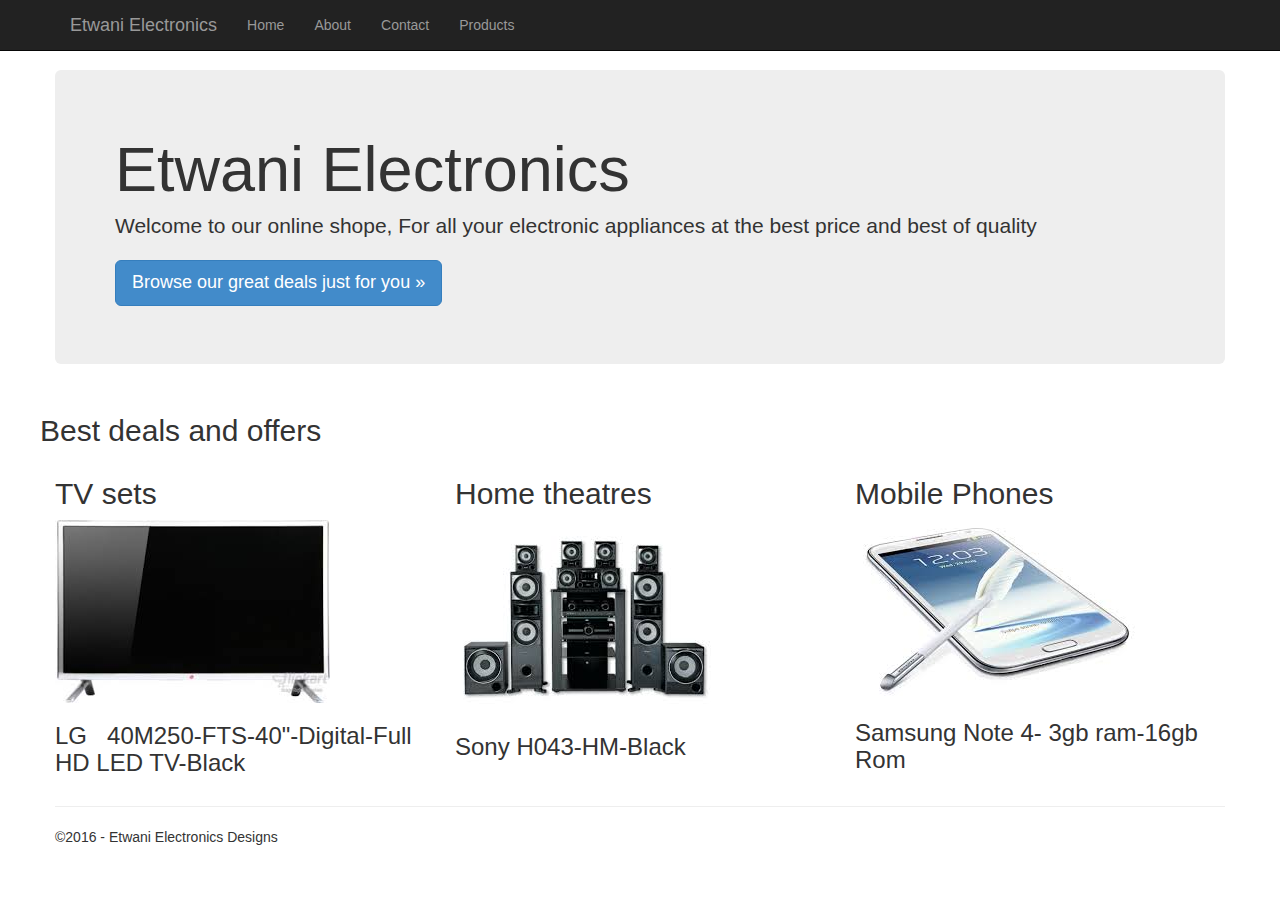
<file: index.html>
<html><head>
	<title>Etwani Electronics</title>
	<meta charset="utf-8" />
	
	<link rel="stylesheet" href="css/bootstrap.css" type="text/css" />
		
	<link rel="stylesheet" href="css/bootstrap.min.css" type="text/css" />
	
	<link rel="stylesheet" href="css/Site.css" type="text/css" />
	<!--[if IE]>
	  <script src="http://html5shiv.googlecode.com/svn/trunk/html5.js"></script><![endif]-->
	<!--[if lte IE 7]>
		<link rel="stylesheet" type="text/css" media="all" href="css/ie.css"/>
		<script src="js/IE8.js" type="text/javascript"></script><![endif]-->	
	<!--[if lt IE 7]>
		<link rel="stylesheet" type="text/css" media="all" href="css/ie6.css"/><![endif]-->

</head>
 <body>
    <form >
        
        

        <div class="navbar navbar-inverse navbar-fixed-top">
            <div class="container">
                <div class="navbar-header">
                    <button type="button" class="navbar-toggle" data-toggle="collapse" data-target=".navbar-collapse">
                        <span class="icon-bar"></span>
                        <span class="icon-bar"></span>
                        <span class="icon-bar"></span>
                    </button>
                    <a class="navbar-brand" runat="server" href="~/">Etwani Electronics</a>
                </div>
                <div class="navbar-collapse collapse">
                    <ul class="nav navbar-nav">
                        <li><a runat="server" href="index.html">Home</a></li>
                        <li><a runat="server" href="about us.html">About</a></li>
                        <li><a runat="server" href="contacts.html">Contact</a></li>
                        <li><a runat="server" href="products.html">Products</a></li>
                    </ul>
                    
                </div>
            </div>
        </div>
        <div class="container body-content">
           <div class="jumbotron">
        <h1>Etwani Electronics</h1>
        <p class="lead">Welcome to our online shope, For all your electronic appliances at the best price and best of quality </p>
        <p><a href="products.html"class="btn btn-primary btn-lg">Browse our great deals just for you &raquo;</a></p>
    </div>

    <div class="row">
         <h2>Best deals and offers</h2>
        <div class="col-md-4">
            <h2>TV sets</h2>
            <div class ="image-wrapper default-state">
                <img src="Images/LG%20TV.jpg" />
               
            <h3 class="title">
                <span class="brand">LG &nbsp</span>
                <span class="name" dir="rtl">40M250-FTS-40"-Digital-Full HD LED TV-Black</span>
            </h3>
                </div>
        </div>
        <div class="col-md-4">
            <h2>Home theatres</h2>
             <div class ="image-wrapper default-state">
                 <img src="Images/sony%20theaters.jpg" />
                
            <h3 class="title">
              <span class="brand">  Sony </span><span class="name" dir="rtl">H043-HM-Black</span>
            </h3>
                 </div>
        </div>
        <div class="col-md-4">
            <h2>Mobile Phones</h2>
            <div class ="image-wrapper default-state">
            <img src="Images/mobile%202.jpg" />
<h3 class="title">
              <span class="brand">  Samsung </span><span class="name" dir="rtl">Note 4- 3gb ram-16gb Rom</span>
            </h3>
                 </div>
        </div>
    </div>
            <hr />
            <footer>
                <p>&copy;2016 - Etwani Electronics Designs</p>
            </footer>
        </div>
    </form>
</body>

	</body>
	</html>
</file>
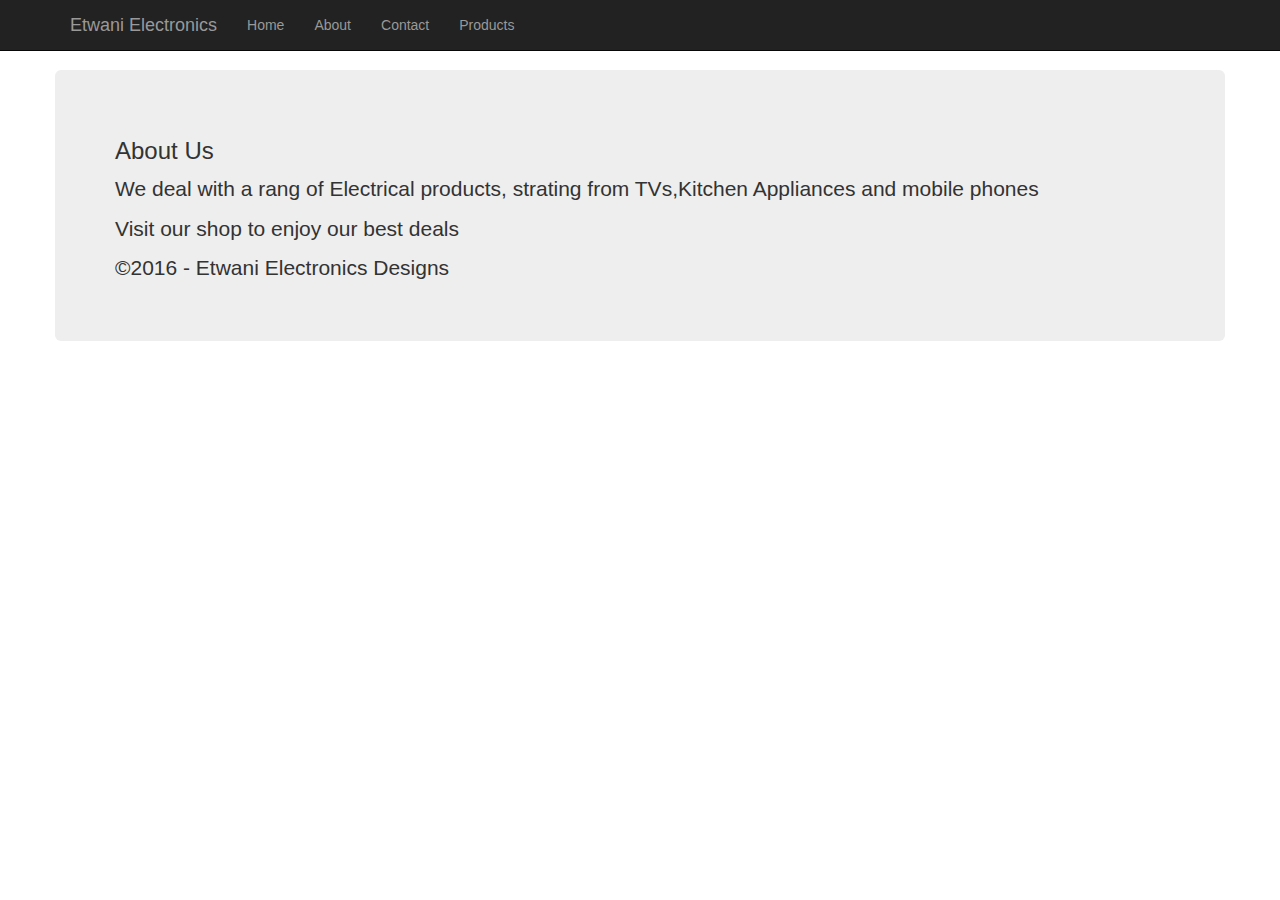
<file: about us.html>
<html><head>
	<title>Etwani Electronics</title>
	<meta charset="utf-8" />
	
	<link rel="stylesheet" href="css/bootstrap.css" type="text/css" />
		
	<link rel="stylesheet" href="css/bootstrap.min.css" type="text/css" />
	
	<link rel="stylesheet" href="css/Site.css" type="text/css" />
	<!--[if IE]>
	  <script src="http://html5shiv.googlecode.com/svn/trunk/html5.js"></script><![endif]-->
	<!--[if lte IE 7]>
		<link rel="stylesheet" type="text/css" media="all" href="css/ie.css"/>
		<script src="js/IE8.js" type="text/javascript"></script><![endif]-->	
	<!--[if lt IE 7]>
		<link rel="stylesheet" type="text/css" media="all" href="css/ie6.css"/><![endif]-->

</head>
 <body>
    <form >
        
        

        <div class="navbar navbar-inverse navbar-fixed-top">
            <div class="container">
                <div class="navbar-header">
                    <button type="button" class="navbar-toggle" data-toggle="collapse" data-target=".navbar-collapse">
                        <span class="icon-bar"></span>
                        <span class="icon-bar"></span>
                        <span class="icon-bar"></span>
                    </button>
                    <a class="navbar-brand" runat="server" href="~/">Etwani Electronics</a>
                </div>
                <div class="navbar-collapse collapse">
                    <ul class="nav navbar-nav">
                        <li><a runat="server" href="index.html">Home</a></li>
                        <li><a runat="server" href="about.html">About</a></li>
                        <li><a runat="server" href="contacts.html">Contact</a></li>
                        <li><a runat="server" href="products.html">Products</a></li>
                    </ul>
                    
                </div>
            </div>
        </div>
        <div class="container body-content">
           <div class="jumbotron">
        <h3>About Us</h3>
    
            <p>We deal with a rang of Electrical products, strating from TVs,Kitchen Appliances and mobile phones</p>
    <p>Visit our shop to enjoy our best deals</p>
            <footer>
                <p>&copy;2016 - Etwani Electronics Designs</p>
            </footer>
        </div>
		</div>
    </form>
</body>

	</body>
	</html>
</file>
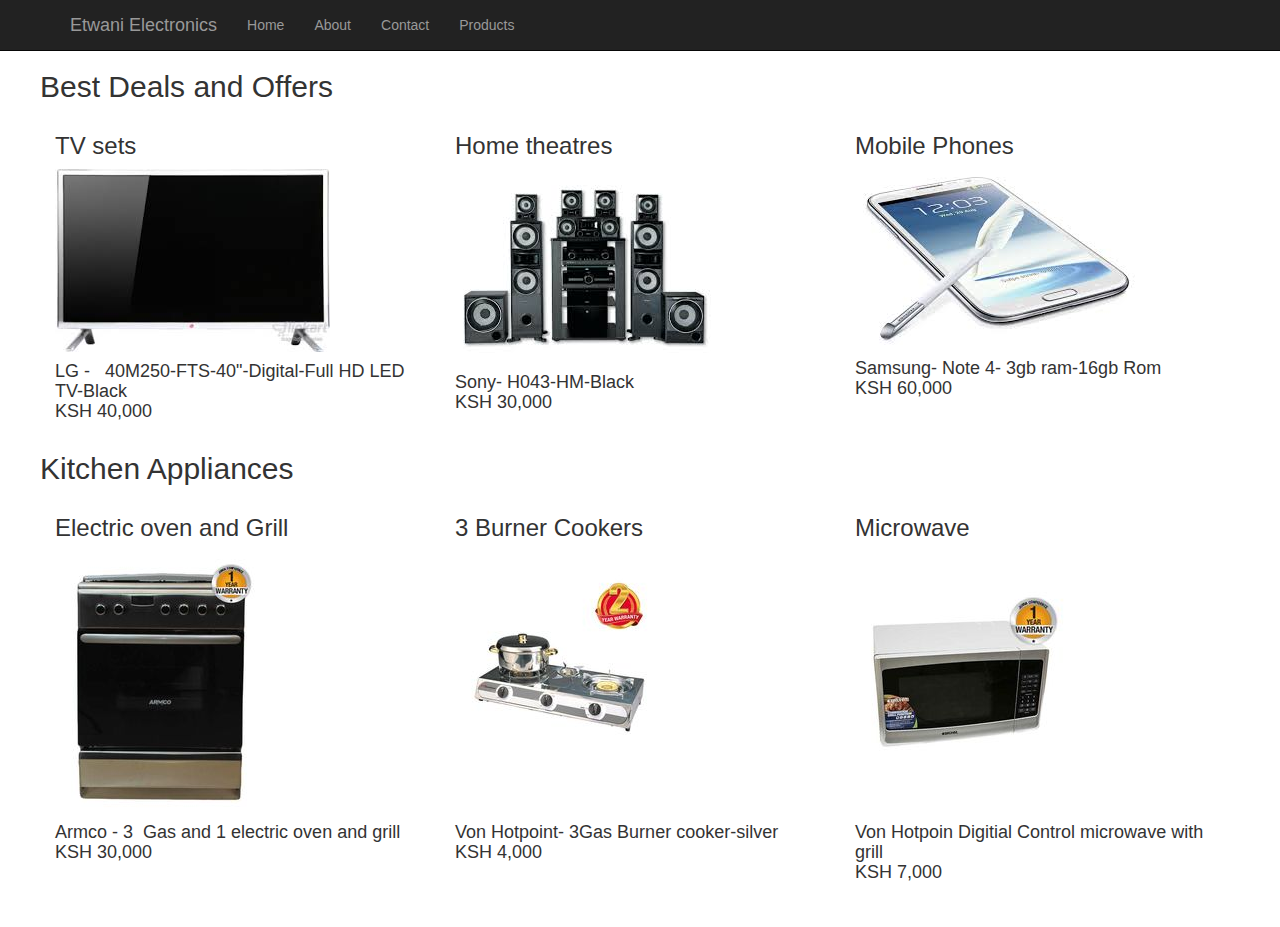
<file: products.html>
<html><head>
	<title>Etwani Electronics</title>
	<meta charset="utf-8" />
	
	<link rel="stylesheet" href="css/bootstrap.css" type="text/css" />
		
	<link rel="stylesheet" href="css/bootstrap.min.css" type="text/css" />
	
	<link rel="stylesheet" href="css/Site.css" type="text/css" />
	<!--[if IE]>
	  <script src="http://html5shiv.googlecode.com/svn/trunk/html5.js"></script><![endif]-->
	<!--[if lte IE 7]>
		<link rel="stylesheet" type="text/css" media="all" href="css/ie.css"/>
		<script src="js/IE8.js" type="text/javascript"></script><![endif]-->	
	<!--[if lt IE 7]>
		<link rel="stylesheet" type="text/css" media="all" href="css/ie6.css"/><![endif]-->

</head>
 <body>
    <form >
        
        

        <div class="navbar navbar-inverse navbar-fixed-top">
            <div class="container">
                <div class="navbar-header">
                    <button type="button" class="navbar-toggle" data-toggle="collapse" data-target=".navbar-collapse">
                        <span class="icon-bar"></span>
                        <span class="icon-bar"></span>
                        <span class="icon-bar"></span>
                    </button>
                    <a class="navbar-brand" runat="server" href="~/">Etwani Electronics</a>
                </div>
                <div class="navbar-collapse collapse">
                    <ul class="nav navbar-nav">
                        <li><a runat="server" href="~/">Home</a></li>
                        <li><a runat="server" href="about us.html">About</a></li>
                        <li><a runat="server" href="contacts.html">Contact</a></li>
                        <li><a runat="server" href="product.html">Products</a></li>
                    </ul>
                    
                </div>
            </div>
        </div>
		<div class="container body-content">
        <div class="row">
         <h2>Best Deals and Offers</h2>
        <div class="col-md-4">
            <h3>TV sets</h3>
            <div class ="image-wrapper default-state">
                <img src="Images/LG%20TV.jpg" />
               
            <h4 class="title">
                <span class="brand">LG - &nbsp</span>
                <span class="name" dir="rtl">40M250-FTS-40"-Digital-Full HD LED TV-Black</span>
                <p>KSH 40,000</p>
                   
            </h4>
                </div>
        </div>
        <div class="col-md-4">
            <h3>Home theatres</h3>
             <div class ="image-wrapper default-state">
                 <img src="Images/sony%20theaters.jpg" />
                
            <h4 class="title">
              <span class="brand">  Sony- </span><span class="name" dir="rtl">H043-HM-Black</span>
                <p>KSH 30,000</p>
            </h4>
                 </div>
        </div>
        <div class="col-md-4">
            <h3>Mobile Phones</h3>
            <div class ="image-wrapper default-state">
            <img src="Images/mobile%202.jpg" />
<h4 class="title">
              <span class="brand">  Samsung- </span><span class="name" dir="rtl">Note 4- 3gb ram-16gb Rom</span>
    <p>KSH 60,000</p>
            </h4>
                 </div>
        </div>
    </div>
    <div class="row">
         <h2>Kitchen Appliances</h2>
        <div class="col-md-4">
            <h3>Electric oven and Grill</h3>
            <div class ="image-wrapper default-state">
                <img src="Images/armco-9925-95317-1-catalog_grid_3.jpg" />
               
            <h4 class="title">
                <span class="brand">Armco - 3&nbsp</span>
                <span class="name" dir="rtl"> Gas and 1 electric oven and grill</span>
                <p>KSH 30,000</p>
            </h4>
                </div>
        </div>
        <div class="col-md-4">
            <h3 class="header smaller lighter green">3 Burner Cookers</h3>
             <div class ="image-wrapper default-state">
                 <img src="Images/binatone-store-3229-573681-1-catalog_grid_3.jpg" />
                
            <h4 class="title">
              <span class="brand"> Von Hotpoint- 3</span><span class="name" dir="rtl">Gas Burner cooker-silver</span>
                <p>KSH 4,000</p>
            </h4>
                 </div>
        </div>
        <div class="col-md-4">
            <h3>Microwave</h3>
            <div class ="image-wrapper default-state">
                <img src="Images/bruhm-6704-524141-1-catalog_grid_3.jpg" />
<h4 class="title">
              <span class="brand">  Von Hotpoin </span><span class="name" dir="rtl">Digitial Control microwave with grill</span>
    <p>KSH 7,000</p>
            </h4>
                 </div>
        </div>
    </div>
	</div>
    </form>
</body>

	</body>
	</html>
</file>
<file: css/Site.css>
﻿/* Move down content because we have a fixed navbar that is 50px tall */
body {
    padding-top: 50px;
    padding-bottom: 20px;
}

/* Wrapping element */
/* Set some basic padding to keep content from hitting the edges */
.body-content {
    padding-left: 15px;
    padding-right: 15px;
}

/* Set widths on the form inputs since otherwise they're 100% wide */
input,
select,
textarea {
    max-width: 280px;
}

/* Responsive: Portrait tablets and up */
@media screen and (min-width: 768px) {
    .jumbotron {
        margin-top: 20px;
    }
    .body-content {
        padding: 0;
    }
}
</file>
